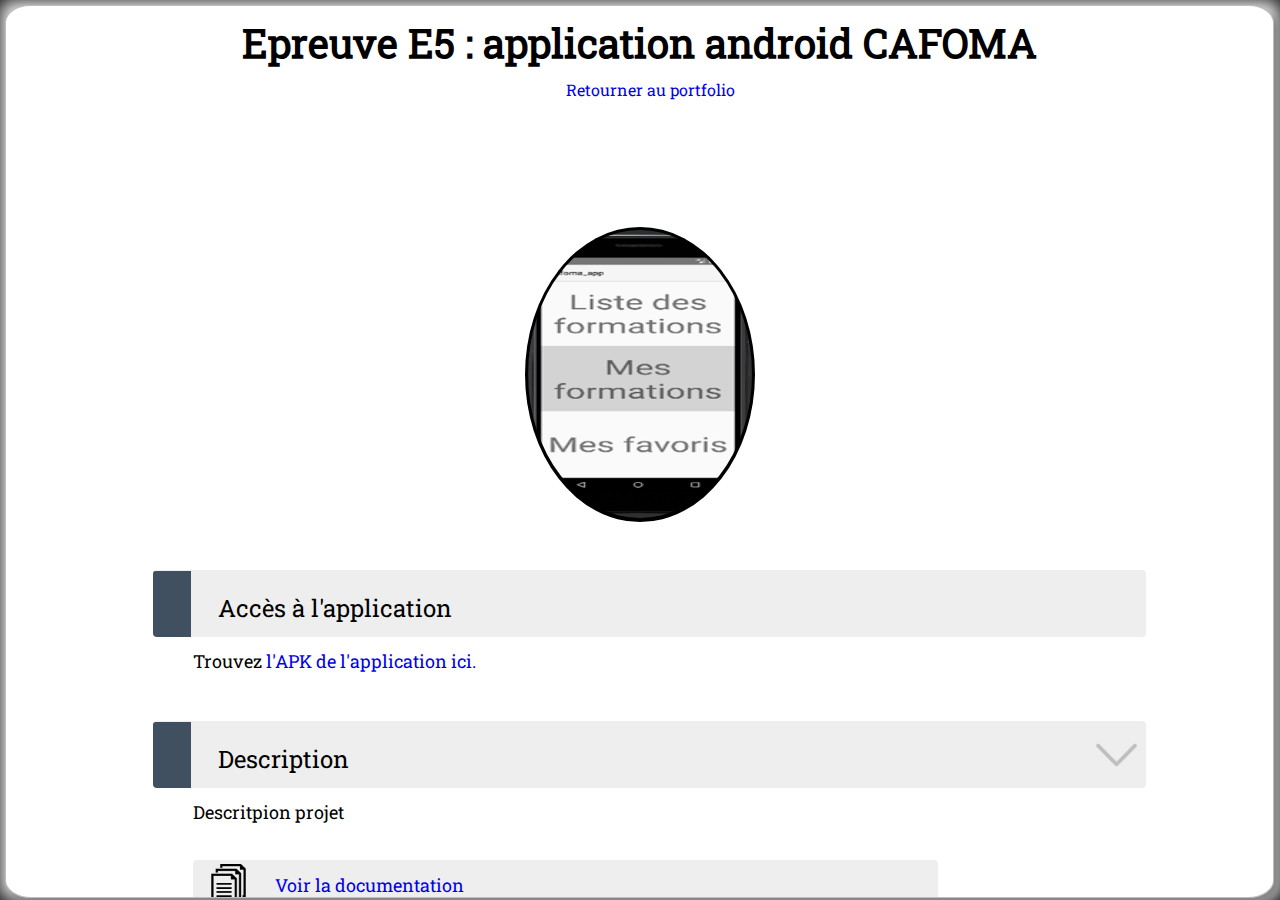
<file: E5/cafoma_android.html>
<!doctype html>
<html lang="fr">
<head>
  <meta charset="utf-8">
  <title>Portfolio - E5 Cafoma android</title>
  <link rel="stylesheet" href="../style.css">
  <script src="../script.js"></script>
</head>
<body>
    <div class="card-container">
        <div class="card first-card selected">
            <h1>Epreuve E5 : application android CAFOMA</h1>
            <div style="text-align: center; margin: 0; padding: 10px 0 0 0; font-size: 1em;"><a href ="../index.html">Retourner au portfolio</a></div>
            <div class="card-wrapper">
                <div class="profil-wrap"><a href ="" target="_blank"><img class ="profil" style="width: 14em; height: 18em;" src="../assets/pictures/cafoma/cafoma_android.png"/></a></div>
                <ul>
                    <li>
                        <span class="year">&nbsp</span> <div class="li-title">Accès à l'application</div> <div class="fleche"></div>
                    </li>
                    <div class = "description" style="display: block;">Trouvez <a href="https://ducoeurc.eu/index.php?action=android">l'APK de l'application ici.</a>
                    </div>

                    <li class="accordion">
                        <span class="year">&nbsp</span> <div class="li-title">Description</div> 
                    </li>
                    <div class = "description" style="display: block;">Descritpion projet
                        <li class="image">
                            <img class="fit-picture"  src="../assets/pictures/documentation_logo.png" alt="cv_logo.png"/>
                            <div class="li-title"><a style ="margin-left: 1.4em;" href ="../assets/charts/doc_cafoma_php.pdf" target="_blank">Voir la documentation</a></div> 
                        </li>
                        <li class="image">
                            <img class="fit-picture"  src="../assets/pictures/github.svg"/>
                            <div class="li-title"><a style ="margin-left: 1.4em;" href ="https://github.com/Leykh/formation-android" target="_blank">Voir le Repository github</a></div> 
                        </li>
                        <li class="image">
                            <img class="fit-picture" src="../assets/pictures/externe_logo.png" alt="cafoma_logo.png"/>
                            <div class="li-title"><a style ="margin-left: 1.4em;" href ="https://ducoeurc.eu/index.php?action=android" target="_blank">Lien vers le téléchargement de l'apk CAFOMA</a></div> 
                        </li>
                    </div>
                    

                    <li class="accordion">
                        <span class="year">&nbsp</span> <div class="li-title">Guide utilisateur</div> 
                    </li>
                    <div class = "description" style="display: block;">
                        <li class="accordion">
                            <span class="year">&nbsp</span> <div class="li-title">Consulter les ressources d'une formation</div> 
                        </li>
                        <div class = "description">
                            <img style ='width: 11em; height: auto;margin: auto;' src="../assets/pictures/cafoma/cafoma_android_1.png" />Rentrer son identifiant et mot de passe<br>
                            <img style ='width: 11em; height: auto;margin: auto;' src="../assets/pictures/cafoma/cafoma_android_2.png" />Choisir "mes formations"<br>
                            <img style ='width: 11em; height: auto;margin: auto;' src="../assets/pictures/cafoma/cafoma_android_3.png" />Cliquer sur la formation qui nous intéresse, n'oubliez pas qu'il est obligatoire d'y être inscrit pour consulter les ressources de celle-ci<br>
                            <img style ='width: 11em; height: auto;margin: auto;' src="../assets/pictures/cafoma/cafoma_android_4.png" />Cliquez sur la ressource qui nous intéresse<br>
                        </div>
                    </div>

                    <li class="accordion">
                        <span class="year">&nbsp</span> <div class="li-title">Language et technologies utilisées</div> 
                    </li>
                    <div class = "description" style="display: block;">
                        <li class="image">
                            <img class="fit-picture"  src="../assets/pictures/Java_Logo.png" />
                            <div class="li-title" href =""><a style ="margin-left: 1.4em;"href ="" target="_blank">Java</a></div>
                        </li>
                        <li class="image">
                            <img class="fit-picture"  src="../assets/pictures/androidstudio_logo.png">
                            <div class="li-title"><a style ="margin-left: 1.4em;" href ="" target="_blank">Android Studio</a></div> 
                        </li>
                        <li class="image">
                            <img class="fit-picture"  src="../assets/pictures/github.svg"/>
                            <div class="li-title"><a style ="margin-left: 1.4em;" href ="" target="_blank">Github (versioning, gestion de projet)</a></div> 
                        </li>
                    </div>
                </ul>
            </div>
        </div>
    </div>
</body>
</file>
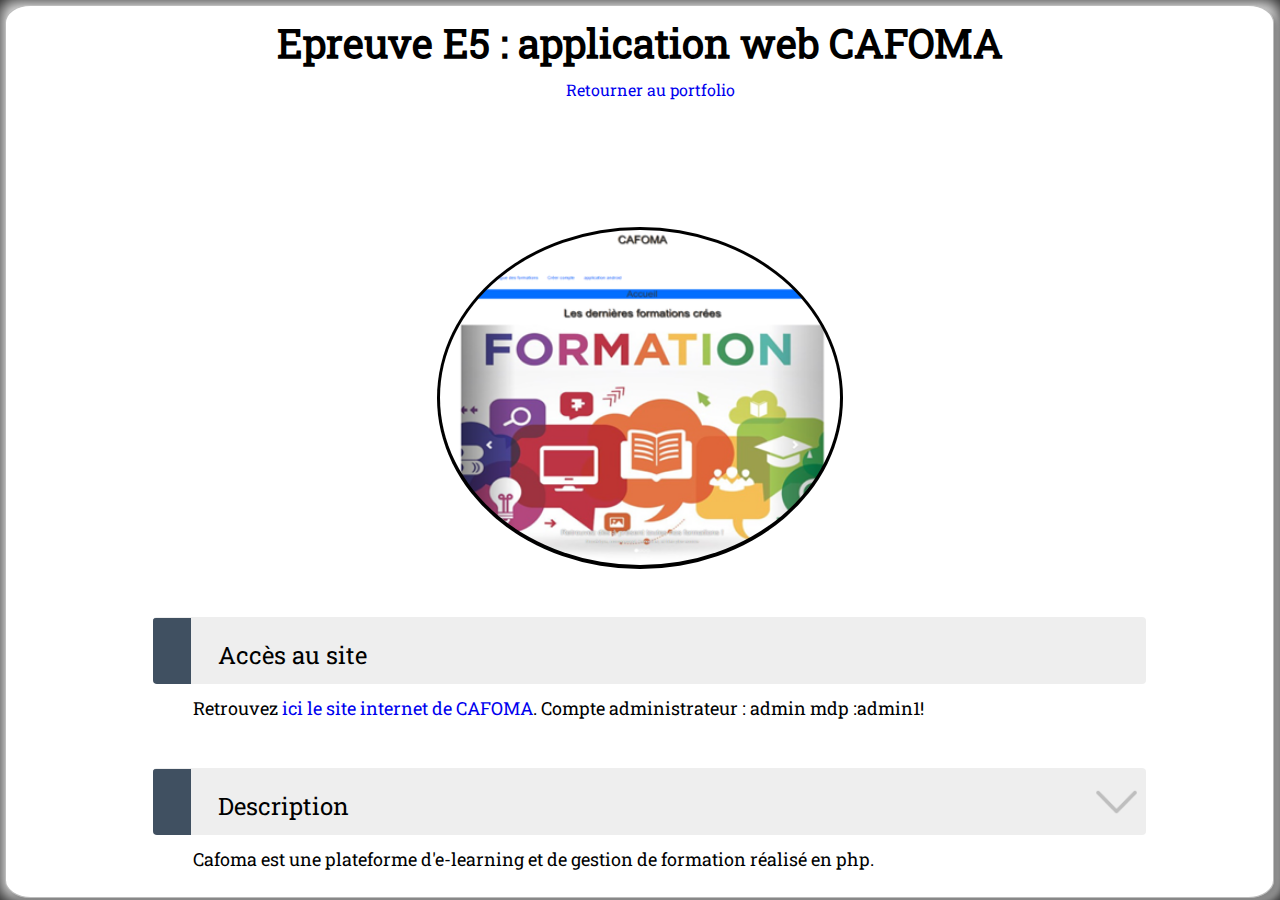
<file: E5/cafoma_php.html>
<!doctype html>
<html lang="fr">
<head>
  <meta charset="utf-8">
  <title>Portfolio - E5 cafoma web</title>
  <link rel="stylesheet" href="../style.css">
  <script src="../script.js"></script>
</head>
<body>
    <div class="card-container">
        <div class="card first-card selected">
            <h1>Epreuve E5 : application web CAFOMA</h1>
            <div style="text-align: center; margin: 0; padding: 10px 0 0 0; font-size: 1em;"><a href ="../index.html">Retourner au portfolio</a></div>
            <div class="card-wrapper">
                <div class="profil-wrap"><a href ="" target="_blank"><img class ="profil" style="width: 25em;" src="../assets/pictures/cafoma/cafoma_php.png"/></a></div>
                <ul>
                    <li>
                        <span class="year">&nbsp</span> <div class="li-title">Accès au site</div> <div class="fleche"></div>
                    </li>
                    <div class = "description" style="display: block;">Retrouvez <a href="https://ducoeurc.eu/index.php">ici le site internet de CAFOMA</a>. Compte administrateur : admin mdp :admin1!
                    </div>
                    
                    <li class="accordion">
                        <span class="year">&nbsp</span> <div class="li-title">Description</div> <div class="fleche"></div>
                    </li>
                    <div class = "description" style="display: block;">Cafoma est une plateforme d'e-learning et de gestion de formation réalisé en php.
                        <li class="image">
                            <img class="fit-picture"  src="../assets/pictures/documentation_logo.png" alt="cv_logo.png"/>
                            <div class="li-title"><a style ="margin-left: 1.4em;" href ="../assets/charts/doc_cafoma_php.pdf" target="_blank">Voir la documentation</a></div> 
                        </li>
                        <li class="image">
                            <img class="fit-picture"  src="../assets/pictures/github.svg"/>
                            <div class="li-title"><a style ="margin-left: 1.4em;" href ="https://github.com/Leykh/formation" target="_blank">Voir le Repository github</a></div> 
                        </li>
                        <li class="image">
                            <img class="fit-picture" src="../assets/pictures/externe_logo.png" alt="cafoma_logo.png"/>
                            <div class="li-title"><a style ="margin-left: 1.4em;" href ="https://ducoeurc.eu/index.php" target="_blank">Lien vers le site CAFOMA</a></div> 
                        </li>
                    </div>

                    <li class="accordion">
                        <span class="year">&nbsp</span> <div class="li-title">Guide utilisateur</div> 
                    </li>
                    <div class = "description" style="display: block;">
                        <li class="accordion">
                            <span class="year">&nbsp</span> <div class="li-title">Création d'un compte sur CAFOMA</div>
                        </li>
                        <div class = "description">
                            <img style ='width: 11em; height: auto;margin: auto;' src="../assets/pictures/cafoma/userguide_php/cafoma_creation1.png" />1. Cliquer sur "se connecter" ou "créer un commpte"<br>
                            <img style ='width: 11em; height: auto;margin: auto;' src="../assets/pictures/cafoma/userguide_php/cafoma_creation2.png" />2. Cliquer sur créer un compte<br>
                            <img style ='width: 11em; height: auto;margin: auto;' src="../assets/pictures/cafoma/userguide_php/cafoma_creation3.png" />3. Remplissez le formulaire<br>
                            <img style ='width: 11em; height: auto;margin: auto;' src="../assets/pictures/cafoma/userguide_php/cafoma_creation4.png" />4. Ouvrez votre boite mail, et cliquez sur le lien envoyer dans le mail<br>
                            <img style ='width: 11em; height: auto;margin: auto;' src="../assets/pictures/cafoma/userguide_php/cafoma_creation5.png" />5. Connectez vous avec les identifiants renseigné<br>
                            <img style ='width: 11em; height: auto;margin: auto;' src="../assets/pictures/cafoma/userguide_php/cafoma_creation6.png" />6. Cliquez sur votre image de profil pour avoir accès aux informations du compte<br>
                        </div>
                        <li class="accordion">
                            <span class="year">&nbsp</span> <div class="li-title">Suivre une formation</div>
                        </li>
                        <div class = "description">
                            <img style ='width: 11em; height: auto;margin: auto;' src="../assets/pictures/cafoma/userguide_php/cafoma_suivreformation1.png" /><br>1. Cliquer sur le catalogue, puis 2. choisissez une formation à ajouter au panier. 3. Une fois que c'est fait, cliquez sur "payer les formations"<br>
                            <img style ='width: 11em; height: auto;margin: auto;' src="../assets/pictures/cafoma/userguide_php/cafoma_suivreformation2.png" /><br>4. Valider le paiement<br>
                            <img style ='width: 11em; height: auto;margin: auto;' src="../assets/pictures/cafoma/userguide_php/cafoma_suivreformation3.png" /><br>5. Une redirection vous ramène sur "mes formations". Il est possible de cliquer dessus dans le menu. Choissez "suivre" pour afficher le détail de la formation et ses ressources<br>
                            <img style ='width: 11em; height: auto;margin: auto;' src="../assets/pictures/cafoma/userguide_php/cafoma_suivreformation4.png" /><br>
                        </div>
                    </div>

                    <li class="accordion">
                        <span class="year">&nbsp</span> <div class="li-title">Language et technologies utilisées</div> 
                    </li>
                    <div class = "description" style="display: block;">
                        <li class="image">
                            <img class="fit-picture"  src="../assets/pictures/php_logo.png" alt="php_logo.png"/>
                            <div class="li-title" href =""><a style ="margin-left: 1.4em;"href ="" target="_blank">PHP</a></div>
                        </li>
                        <li class="image">
                            <img class="fit-picture"  src="../assets/pictures/xampp_logo.png">
                            <div class="li-title"><a style ="margin-left: 1.4em;" href ="" target="_blank">Xampp</a></div> 
                        </li>
                        <li class="image">
                            <img class="fit-picture"  src="../assets/pictures/mysql_logo.png" alt="mysql_logo.png"/>
                            <div class="li-title"><a style ="margin-left: 1.4em;"href ="" target="_blank">Mysql (SGBD)</a></div> 
                        </li>
                        <li class="image">
                            <img class="fit-picture"  src="../assets/pictures/github.svg"/>
                            <div class="li-title"><a style ="margin-left: 1.4em;" href ="" target="_blank">Github (versioning, gestion de projet)</a></div> 
                        </li>
                    </div>
                </ul>
            </div>
        </div>
    </div>
</body>
</file>
<file: style.css>
html,
body {
  height: 100%;
}

@font-face {
  font-family: "RobotoSlab-Regular";
  src: url(./assets/police/RobotoSlab-Regular.ttf) format("truetype");
}

body {
  display: flex;
  justify-content: space-around;
  flex-direction: row;
  align-content: stretch;
  align-items: center;
  margin: 0;
  font-family: "RobotoSlab-Regular";
  box-shadow: inset 0 0 20px 0px;
}

.card-container {
  height: 100%;
  width: 100%;
  display: flex; /* Il hérite mais j'le laisse au cas */
  align-items: center;
  justify-content: space-evenly;
}

.card {
  background-color: white;
  border-radius: 2%;
  box-shadow: 5px 5px 5px #888888;
  border: 1px solid #bdbdbd;
  height: 80%;
  width: 40%;
  margin: 5px;
  cursor: pointer;
  position: absolute; /* force à toutes les mettres au même endroit */
  transition: all 1s ease-out; /* plus ou moins, les temps des transitions (. pour les décimales) */
  overflow:hidden;
}
.card:hover {
  box-shadow: 20px 20px 20px #888888;
}

.first-card {
  z-index: 2;
  top: 15%;
  left: 30%;
  right: 0; /* Spécifier l'origine de la transition*/ 

  overflow-y:scroll;
}

.card::-webkit-scrollbar {
  display: none;
}


.first-card:hover {
  top: 13%;
}

.left-card {
  z-index: 1;
  right: 50%;
  left: 9%;
  top: 9.5%;
}

.left-card:hover,
.right-card:hover {
  top: 7%;
}

.right-card {
  z-index: 1;
  left: 50%;
  right: 0;
  top: 9.5%;
}

.back-card {
  z-index: 0;
  top: 4%;
  left: 30%;
  right: 25%;
}

.back-card:hover {
  top: 2%;
}

.selected {
  height: 99%;
  width: 99%;
  top: 0%;
  left: 0%;
  bottom: 0%;
  right: 0; /* Spécifier l'origine de la transition*/
  overflow-y:scroll
}

.selected:hover {
  top: 0%;
}

.card ul {
  list-style-type: none; /* enlève les puces */
  padding-block-end: 20px;
  padding-inline-start: 20px;
}

.card li {
  position: relative;
  left: 0;
  background-color: #eeeeee;
  margin: 2em 0em 0.5em 0em;
  padding: 0.3em 0;
  height: 2.2em;
  border-radius: 4px;
  font-size: x-large;
  overflow: hidden;
}

.card li:hover {
  color: #2c3a41;
  background-color: #e6e6e6;
  left: 0.1em;
}
.card .li-title{
  display: inline;
}

.accordion:before{
  content: ' ';
  display: block;
  position: absolute;
  left: 0;
  top: 0;
  width: 100%;
  height: 100%;
  background-image: url(./assets/pictures/fleche_desc.png);
  background-repeat: no-repeat;
  background-position: center right;
  background-size: 6%;
  opacity:20%;
}

.card .description{
  font-size: large;
  width: 75%;
  align-self: center;
  justify-content: center;
  padding-left: 40px;
  display: none; /* Accordéon */
}

.card .year {
  display: inline-block;
  color: white;
  padding: 0.8em 0.7em 0 0.7em;
  background-color: #405061;
  line-height: 1em;
  position: relative;
  left: -1px;
  top: -6px;
  height: 1.95em;
  margin-right: 0.8em;
  border-radius: 4px 0 0 4px;
}

.card h1 {
  text-align: center;
  margin: 0;
  padding: 10px 0 0 0;
  font-size: 2.5em;
}
.card h2 {
  text-align: center;
  margin: 0;
  padding: 10px 0 0 0;
  font-size: 2.5em;
}

.card h1:hover {
  color: #2c3a41;
  background-color: #e6e6e6;
  left: 0.1em;
}

.card li.image{
  
  display: flex;
  align-items: center;
  font-size: large;
}

.card li.image .fit-picture{
  width: 2.4em;
  padding-left: 0.8em;
}

.card-wrapper{
  margin: 10%;
}

.card .profil-wrap{
  margin-top: 3em;
  display: flex;
  align-items: center;
}

.card .profil-wrap a{
  margin: auto;
  background-color: black;
  border-radius: 50%;
}

.profil{
  width: 11em;
  height: auto;
  margin: auto;
  margin-top: 3px;
  padding: 0 3px;
  border-radius: 50%;
  transition: all 1s ease-out;
}

.profil:hover{
  opacity:0.7;
}

.card a {
  text-align: inherit;
  cursor: pointer;
  text-decoration: none;
  margin-left: 1.4em;
}
.card .description a {
  text-align: inherit;
  cursor: pointer;
  text-decoration: none;
  margin-left: 0;
}

canvas {
  display: block;
} /* ---- particles.js container ---- */
#particles-js {
  z-index: -1;
  position: absolute;
  width: 100%;
  height: 100%;
  background-color: white;
  background-image: url("");
  background-repeat: no-repeat;
  background-size: cover;
  background-position: 50% 50%;
} /* ---- stats.js ---- */
.count-particles {
  background: #000022;
  position: absolute;
  top: 48px;
  left: 0;
  width: 80px;
  color: #13e8e9;
  font-size: 0.8em;
  text-align: left;
  text-indent: 4px;
  line-height: 14px;
  padding-bottom: 2px;
  font-family: Helvetica, Arial, sans-serif;
  font-weight: bold;
}
.js-count-particles {
  font-size: 1.1em;
}
#stats,
.count-particles {
  -webkit-user-select: none;
  margin-top: 5px;
  margin-left: 5px;
}
#stats {
  border-radius: 3px 3px 0 0;
  overflow: hidden;
}
.count-particles {
  border-radius: 0 0 3px 3px;
}

.imageschema {
  width: 25%;
  height: auto;
  margin-left:25%;
}


.text-invisible{
  font-size: large;
  width: 92%;
  align-self: center;
  justify-content: center;
  padding-top: 10px;
}
.text-invisible-list{
  font-size: large;
  width: 80%;
  align-self: center;
  justify-content: center;
  padding-top: 10px;
  margin-left:10%;
}
.card-container .notvisible {
  display:none;
}
.selected .notvisible {
  display:inherit;
}

.card-container .enlargeLogo{
  position:inherit;
  left:90%;
  opacity:20%; 
  width:8%;
  padding: 3px 3px 3px 3px;
}


.card-container .enlargeLogo:hover{
  position:inherit;
  left:90%;
  opacity:80%; 
  width:8%;
  padding: 3px 3px 3px 3px;
  transition: all 1s ease-out; 
  overflow:hidden;
}

.bulle {
  position: relative;
  display: inline-block;
  margin: 10px;
  padding: 10px;
  border: 2px solid blue;
  border-radius: 10px;
  background-color: #fff;
  box-shadow: 0px 0px 10px rgba(0, 0, 0, 0.5);
}

.bulle:before {
  content: "";
  position: absolute;
  top: -10px;
  left: 50%;
  transform: translateX(-50%);
  border: 10px solid transparent;
  border-bottom-color: blue;
}

.bulle img {
  display: block;
  max-width: 100%;
  height: auto;
}
</file>
